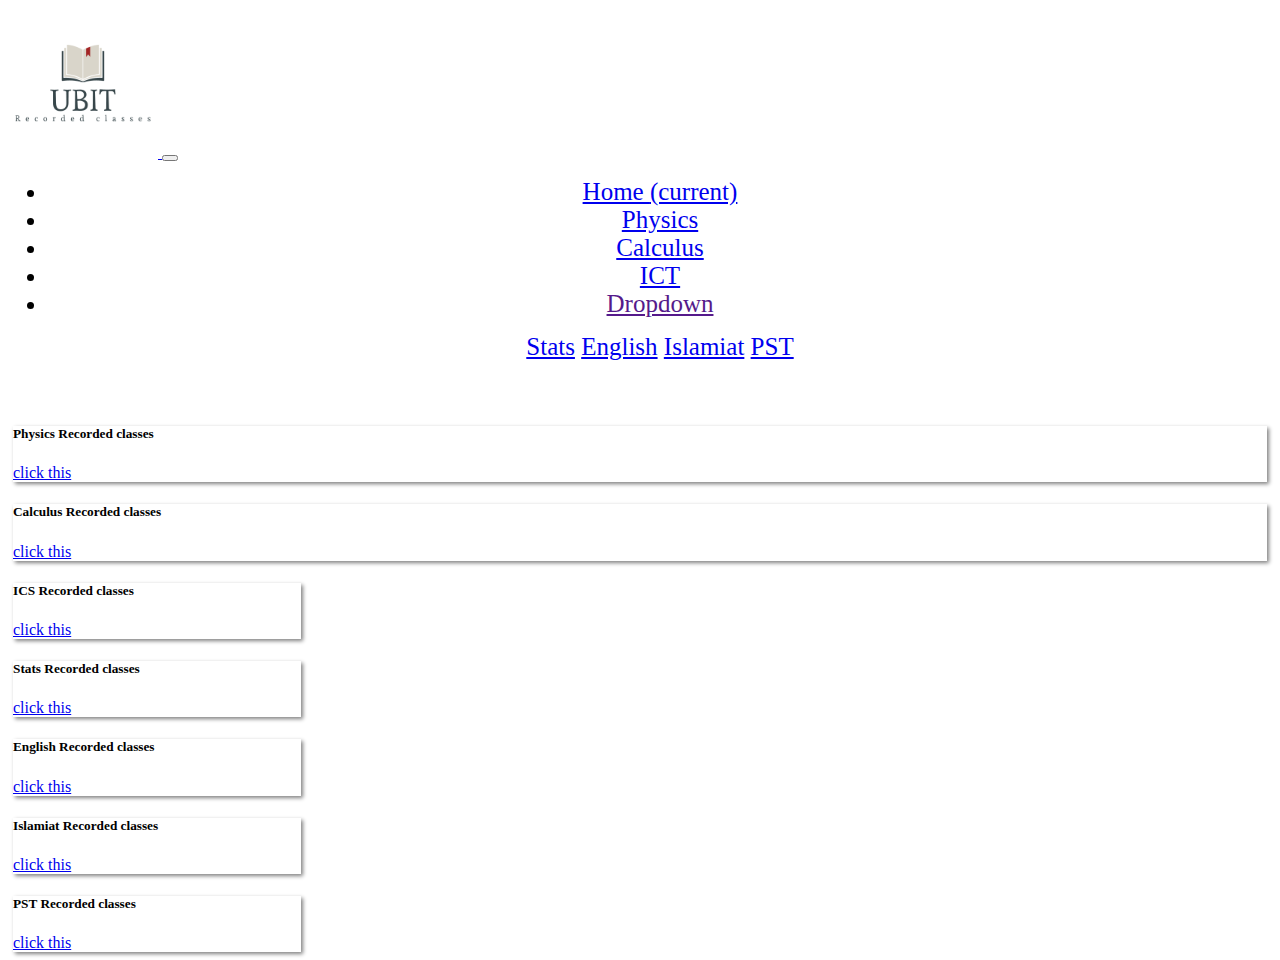
<file: index.html>
<html lang="en">

<head>
    <meta charset="UTF-8">
    <meta name="viewport" content="width=device-width, initial-scale=1.0">
    <title>UBIT Online classes</title>
    <link rel="stylesheet" href="style.css">
    <link rel="stylesheet" href="https://stackpath.bootstrapcdn.com/bootstrap/4.5.0/css/bootstrap.min.css"
        integrity="sha384-9aIt2nRpC12Uk9gS9baDl411NQApFmC26EwAOH8WgZl5MYYxFfc+NcPb1dKGj7Sk" crossorigin="anonymous">

    <link id="avast_os_ext_custom_font"
        href="chrome-extension://eofcbnmajmjmplflapaojjnihcjkigck/common/ui/fonts/fonts.css" rel="stylesheet"
        type="text/css">
</head>

<body>
    <div id='header'>
        <nav>
            <nav class="navbar navbar-expand-lg navbar-light bg-light">
                <a class="navbar-brand" href="index.html">
                    <img src="images/logo.png" alt="" width="150px">
                </a>
                <button class="navbar-toggler" type="button" data-toggle="collapse" data-target="#navbarText"
                    aria-controls="navbarText" aria-expanded="false" aria-label="Toggle navigation">
                    <span class="navbar-toggler-icon"></span>
                </button>
                <div class="collapse navbar-collapse" id="navbarText">
                    <ul class="navbar-nav mr-auto">

                    </ul>
                    <div class="navbar-text">
                        <ul class="navbar-nav ">
                            <li class="nav-item active">
                                <a class="nav-link " href="index.html">Home <span class="sr-only">(current)</span></a>
                            </li>
                            <li class="nav-item">
                                <a class="nav-link" href="  physics.html">Physics</a>
                            </li>
                            <li class="nav-item">
                                <a class="nav-link" href="  calculus.html">Calculus</a>
                            </li>
                            <li class="nav-item">
                                <a class="nav-link" href="  ict.html">ICT</a>
                            </li>
                            <li class="nav-item dropdown">
                                <a class="nav-link dropdown-toggle" href="" id="navbarDropdown" role="button"
                                    data-toggle="dropdown" aria-haspopup="true" aria-expanded="false">
                                    Dropdown
                                </a>
                                <div class="dropdown-menu text-center" aria-labelledby="navbarDropdown">
                                    <a class="nav-item nav-link \" href="  stats.html">Stats</a>
                                    <a class="nav-item nav-link \" href="#">English</a>
                                    <a class="nav-item nav-link \" href="#">Islamiat</a>
                                    <a class="nav-item nav-link \" href="#">PST</a>


                                </div>
                            </li>
                        </ul>
                    </div>
                </div>
            </nav>

        </nav>
    </div>
    <div class="container">
    <div id="cards" class="row">

        <div class="card col-12 col-xl-4 col-lg-4 col-sm-12 col-xs-12 col-md-4       ">
            <div class="card-body">
                <h5 class="card-title">Physics Recorded classes</h5>
                <p class="card-text"></p>
                <a href="#" class="btn btn-primary">click this </a>
            </div>
        </div>

        <div class="card col-12 col-xl-4 col-lg-4 col-sm-12 col-xs-12 col-md-4 ">
            <div class="card-body">
                <h5 class="card-title">Calculus Recorded classes</h5>
                <p class="card-text"></p>
                <a href="#" class="btn btn-primary">click this </a>
            </div>
        </div>

        <div class="card col-12 col-xl-4 col-lg-4 col-sm-12 col-xs-12 col-md-4       " style="width: 18rem;">
            <div class="card-body">
                <h5 class="card-title">ICS Recorded classes</h5>
                <p class="card-text"></p>
                <a href="#" class="btn btn-primary">click this </a>
            </div>
        </div>

        <div class="card col-12 col-xl-4 col-lg-4 col-sm-12 col-xs-12 col-md-4       " style="width: 18rem;">
            <div class="card-body">
                <h5 class="card-title">Stats Recorded classes</h5>
                <p class="card-text"></p>
                <a href="#" class="btn btn-primary">click this </a>
            </div>
        </div>

        <div class="card col-12 col-xl-4 col-lg-4 col-sm-12 col-xs-12 col-md-4       " style="width: 18rem;">
            <div class="card-body">
                <h5 class="card-title">English Recorded classes</h5>
                <p class="card-text"></p>
                <a href="#" class="btn btn-primary">click this </a>
            </div>
        </div>

        <div class="card col-12 col-xl-4 col-lg-4 col-sm-12 col-xs-12 col-md-4       " style="width: 18rem;">
            <div class="card-body">
                <h5 class="card-title">Islamiat Recorded classes</h5>
                <p class="card-text"></p>
                <a href="#" class="btn btn-primary">click this </a>
            </div>
        </div>
        <div class="card col-12 col-xl-4 col-lg-4 col-sm-12 col-xs-12 col-md-4       " style="width: 18rem;">
            <div class="card-body">
                <h5 class="card-title">PST Recorded classes</h5>
                <p class="card-text"></p>
                <a href="#" class="btn btn-primary">click this </a>
            </div>
        </div>




    </div>
    </div>


    <script src="https://code.jquery.com/jquery-3.2.1.slim.min.js"
        integrity="sha384-KJ3o2DKtIkvYIK3UENzmM7KCkRr/rE9/Qpg6aAZGJwFDMVNA/GpGFF93hXpG5KkN"
        crossorigin="anonymous"></script>
    <script src="https://cdnjs.cloudflare.com/ajax/libs/popper.js/1.12.9/umd/popper.min.js"
        integrity="sha384-ApNbgh9B+Y1QKtv3Rn7W3mgPxhU9K/ScQsAP7hUibX39j7fakFPskvXusvfa0b4Q"
        crossorigin="anonymous"></script>
    <script src="https://maxcdn.bootstrapcdn.com/bootstrap/4.0.0/js/bootstrap.min.js"
        integrity="sha384-JZR6Spejh4U02d8jOt6vLEHfe/JQGiRRSQQxSfFWpi1MquVdAyjUar5+76PVCmYl"
        crossorigin="anonymous"></script>

</body>

</html>
</file>
<file: style.css>
.navbar-nav li{
    text-align: center;
    font-size: 25px;
    font-style: bold;
}
.dropdown-menu{
    text-align: center;
    padding: 15px;
}
.card{
    box-shadow:2px 2px 4px  grey;
    margin:5px;
    
}
.container{
    margin-top: 50px;
  
}
</file>
